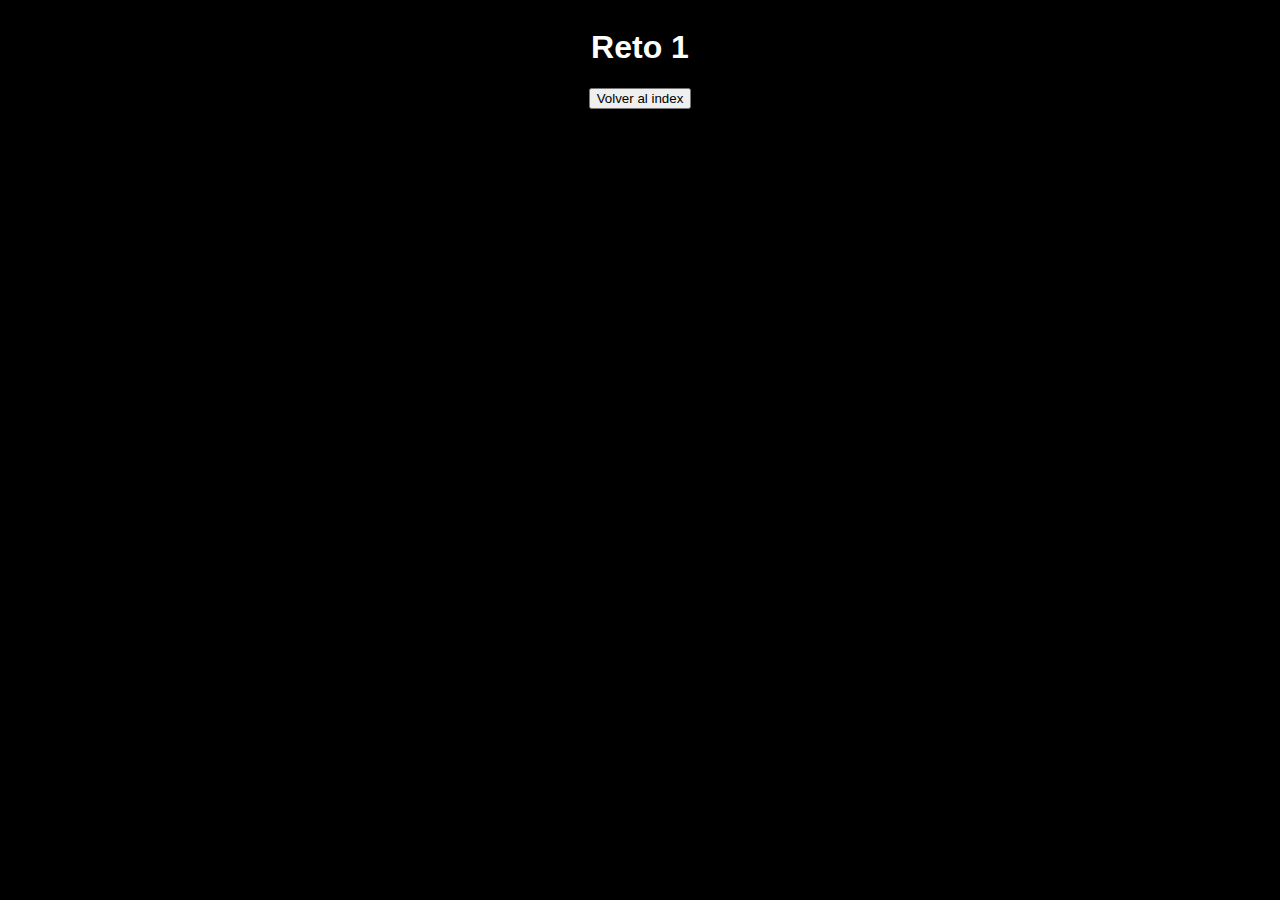
<file: pages/reto1.html>
<!DOCTYPE html>
<html lang="es">
<head>
    <meta charset="UTF-8">
    <meta http-equiv="X-UA-Compatible" content="IE=edge">
    <meta name="viewport" content="width=device-width, initial-scale=1.0">
    <title>Reto 1</title>
    <!-- Estilo CSS -->
    <link rel="stylesheet" href="../css/style.css">
    <!-- JavaScript -->
    <script src="../js/reto1.js"></script>
</head>
<body>
    <h1>Reto 1</h1>
    <button onclick="location.href='../index.html'" type="button">Volver al index</button>
</body>
</html>
</file>
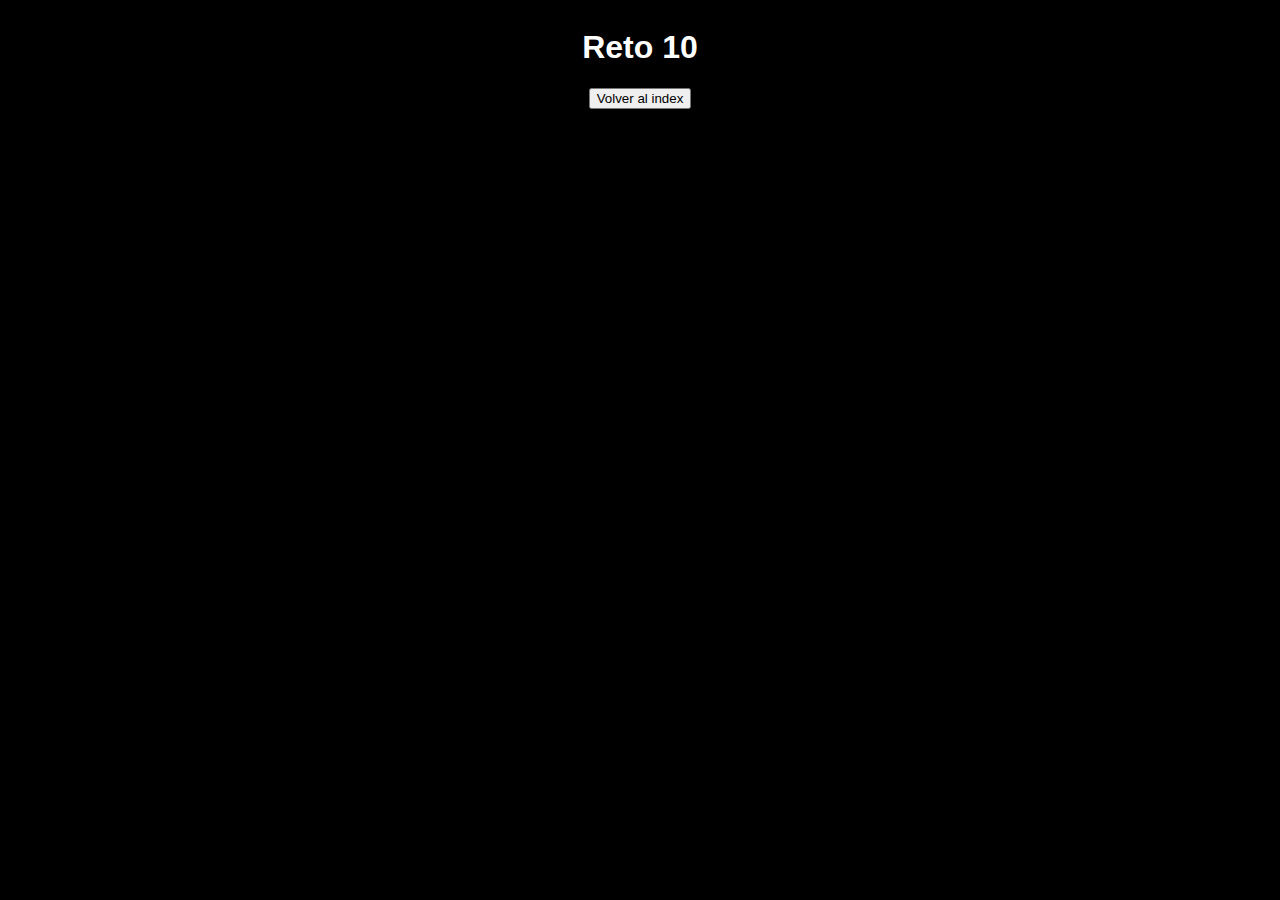
<file: pages/reto10.html>
<!DOCTYPE html>
<html lang="es">
<head>
    <meta charset="UTF-8">
    <meta http-equiv="X-UA-Compatible" content="IE=edge">
    <meta name="viewport" content="width=device-width, initial-scale=1.0">
    <title>Reto 10</title>
    <!-- Estilo CSS -->
    <link rel="stylesheet" href="../css/style.css">
    <!-- JavaScript -->
    <script src="../js/reto10.js"></script>
</head>
<body>
    <h1>Reto 10</h1>
    <button onclick="location.href='../index.html'" type="button">Volver al index</button>
</body>
</html>
</file>
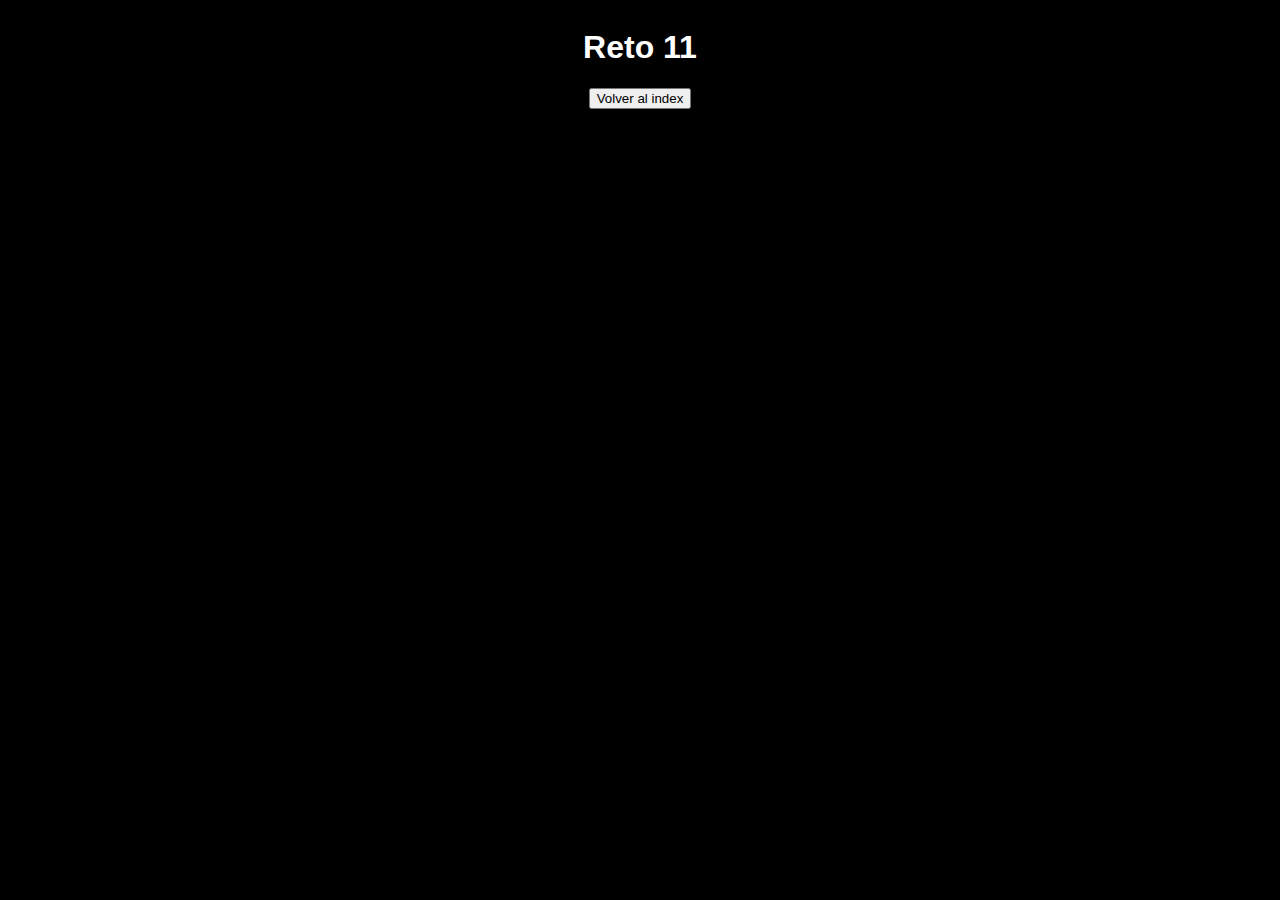
<file: pages/reto11.html>
<!DOCTYPE html>
<html lang="es">
<head>
    <meta charset="UTF-8">
    <meta http-equiv="X-UA-Compatible" content="IE=edge">
    <meta name="viewport" content="width=device-width, initial-scale=1.0">
    <title>Reto 11</title>
    <!-- Estilo CSS -->
    <link rel="stylesheet" href="../css/style.css">
    
</head>
<body>
    <h1>Reto 11</h1>
    <button onclick="location.href='../index.html'" type="button">Volver al index</button>

        <!-- JavaScript -->
    <script src="../js/reto11.js"></script>

</body>
</html>
</file>
<file: css/style.css>
body {
    display: flex;
    flex-direction: column;
    justify-content: center;
    align-items: center;
    
    font-family: Arial, Helvetica, sans-serif;
    background-color: black;
    color: white;
    justify-content: center;
}
</file>
